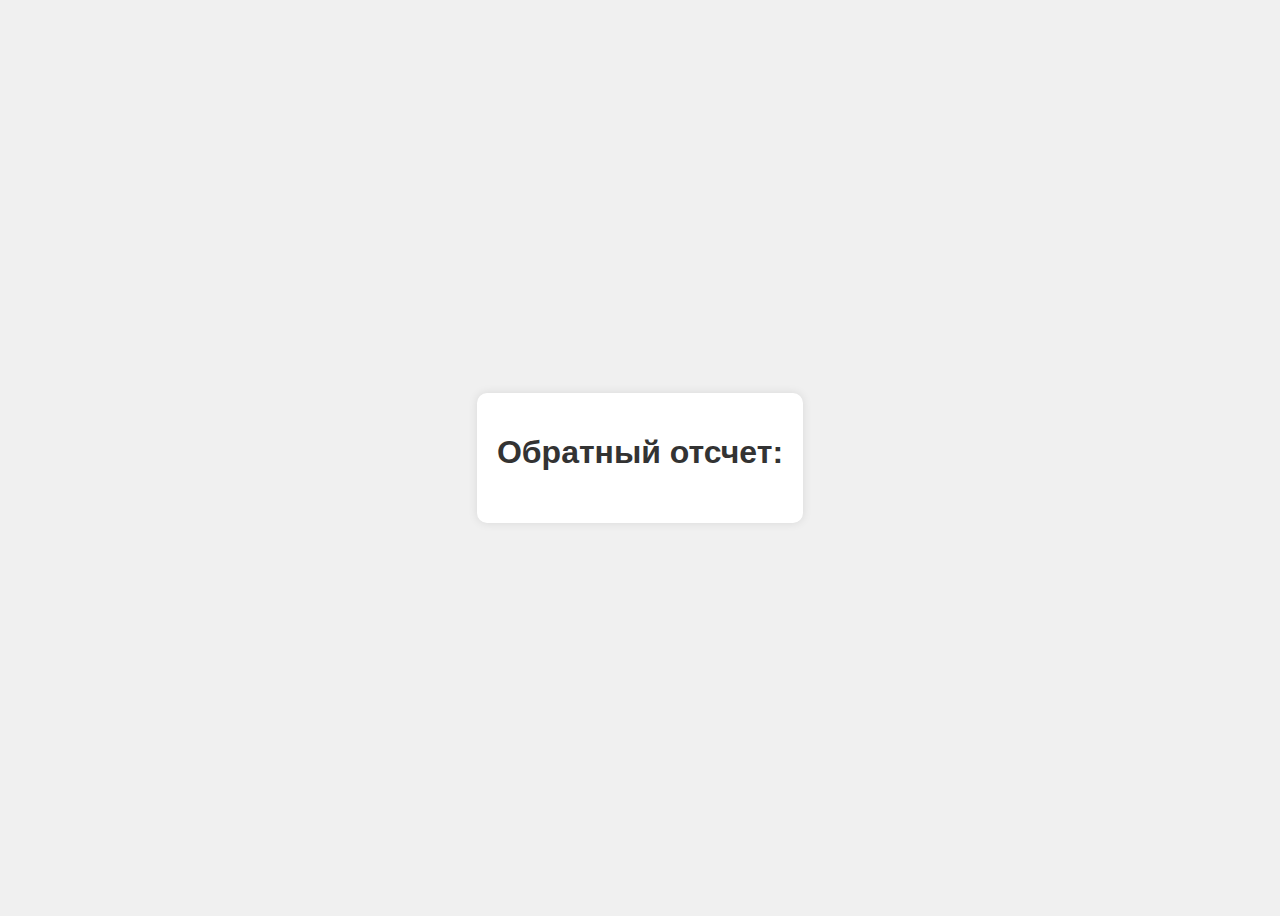
<file: index.html>
<!DOCTYPE html>
<html lang="en">
<head>
    <meta charset="UTF-8">
    <meta name="viewport" content="width=device-width, initial-scale=1.0">
    <title>Таймер обратного отсчета</title>
    <script src="js.js"></script>
    <link rel="stylesheet" href="styles.css">
</head>
<body>
    
<div class="timer-container">
    <h1>Обратный отсчет:</h1>
    <p id="timer"></p>
</div>
</body>
</html>
</file>
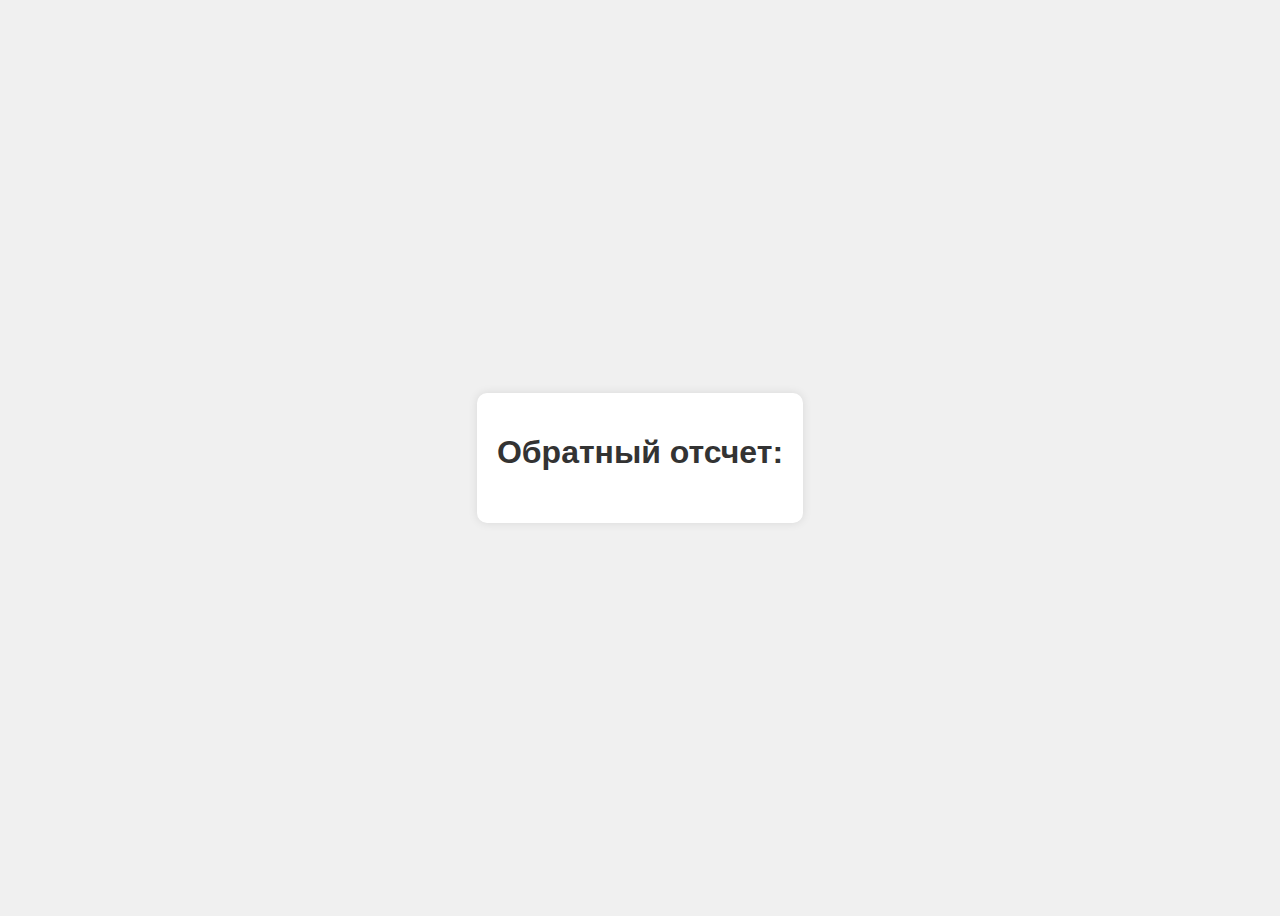
<file: site.html>
<!DOCTYPE html>
<html lang="en">
<head>
    <meta charset="UTF-8">
    <meta name="viewport" content="width=device-width, initial-scale=1.0">
    <title>Таймер обратного отсчета</title>
    <style>
        body {
            font-family: Arial, sans-serif;
            display: flex;
            justify-content: center;
            align-items: center;
            height: 100vh;
            background-color: #f0f0f0;
        }
        
        .timer-container {
            text-align: center;
            padding: 20px;
            border-radius: 10px;
            box-shadow: 0 0 10px rgba(0, 0, 0, 0.1);
            background-color: white;
        }
        
        h1 {
            color: #333;
        }
        
        p {
            font-size: 2rem;
            margin-top: 20px;
        }
        
        span {
            font-weight: bold;
            color: red;
        }
    </style>
</head>
<body>
    
<div class="timer-container">
    <h1>Обратный отсчет:</h1>
    <p id="timer"></p>
</div>

<script>
    // Дата окончания таймера (например, через неделю)
    const deadline = new Date(Date.now() + 7 * 24 * 60 * 60 * 1000); // Через неделю

    function updateTimer() {
        const now = new Date();
        let timeLeft = deadline.getTime() - now.getTime(); // Остаточное время в миллисекундах

        if(timeLeft <= 0){
            document.querySelector('#timer').innerHTML = 'Время вышло!';
            return;
        }

        const days = Math.floor(timeLeft / (1000 * 60 * 60 * 24));
        const hours = Math.floor((timeLeft % (1000 * 60 * 60 * 24)) / (1000 * 60 * 60));
        const minutes = Math.floor((timeLeft % (1000 * 60 * 60)) / (1000 * 60));
        const seconds = Math.floor((timeLeft % (1000 * 60)) / 1000);

        document.querySelector('#timer').innerHTML =
            '<span>'+days+'</span> д. : '+
            '<span>'+hours+'</span> ч. : '+
            '<span>'+minutes+'</span> м. : '+
            '<span>'+seconds+'</span> с.';
    }

    setInterval(updateTimer, 1000); // Обновляем каждые секунду
</script>

</body>
</html>
</file>
<file: styles.css>
body {
            font-family: Arial, sans-serif;
            display: flex;
            justify-content: center;
            align-items: center;
            height: 100vh;
            background-color: #f0f0f0;
        }
        
        .timer-container {
            text-align: center;
            padding: 20px;
            border-radius: 10px;
            box-shadow: 0 0 10px rgba(0, 0, 0, 0.1);
            background-color: white;
        }
        
        h1 {
            color: #333;
        }
        
        p {
            font-size: 2rem;
            margin-top: 20px;
        }
        
        span {
            font-weight: bold;
            color: red;
        }
</file>
